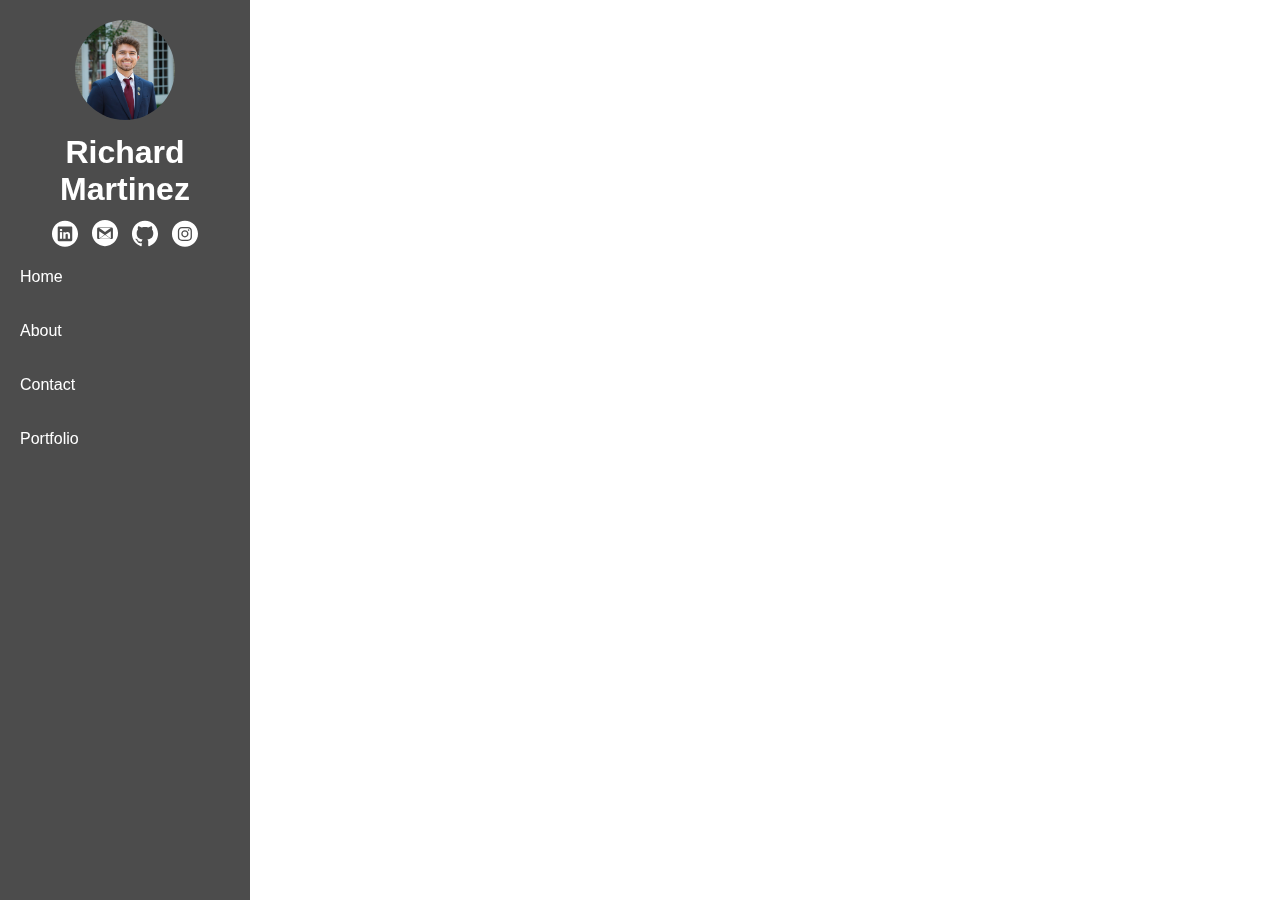
<file: Portfolio/index.html>
<!-- You write the code for the summer camp here -->
<!DOCTYPE html>
<html lang="en">

<head>
    <meta charset="utf-8">
    <title>Richard Martinez Portfolio</title>
    <link rel="stylesheet" href="css.css" type="text/css">
</head>

<body>
    <div class="Sidebar">
        <div class="SidebarProfile">
            <img src="Images/RJMHeadshot.png" alt="Richard Martinez">
            <h1> Richard Martinez </h1>
            <div class="SocialMediaIcons">
                <?xml version="1.0" ?><!DOCTYPE svg  PUBLIC '-//W3C//DTD SVG 1.1//EN'  'http://www.w3.org/Graphics/SVG/1.1/DTD/svg11.dtd'><svg enable-background="new 0 0 56.693 56.693" height="56.693px" id="Layer_1" version="1.1" viewBox="0 0 56.693 56.693" width="56.693px" xml:space="preserve" xmlns="http://www.w3.org/2000/svg" xmlns:xlink="http://www.w3.org/1999/xlink"><g><path d="M28.347,5.155c-13.6,0-24.625,11.025-24.625,24.625c0,13.602,11.025,24.625,24.625,24.625   c13.598,0,24.623-11.023,24.623-24.625C52.97,16.181,41.944,5.155,28.347,5.155z M42.062,41.741c0,1.096-0.91,1.982-2.031,1.982   H16.613c-1.123,0-2.031-0.887-2.031-1.982V18.052c0-1.094,0.908-1.982,2.031-1.982H40.03c1.121,0,2.031,0.889,2.031,1.982V41.741z"/><path d="M33.099,26.441c-2.201,0-3.188,1.209-3.74,2.061v0.041h-0.027c0.01-0.012,0.02-0.027,0.027-0.041v-1.768h-4.15   c0.055,1.17,0,12.484,0,12.484h4.15v-6.973c0-0.375,0.027-0.744,0.137-1.012c0.301-0.744,0.984-1.52,2.129-1.52   c1.504,0,2.104,1.146,2.104,2.824v6.68h4.15V32.06C37.878,28.224,35.829,26.441,33.099,26.441z"/><path d="M20.864,20.712c-1.419,0-2.349,0.934-2.349,2.159c0,1.197,0.9,2.158,2.294,2.158h0.027c1.447,0,2.348-0.961,2.348-2.158   C23.157,21.646,22.284,20.712,20.864,20.712z"/><rect height="12.484" width="4.151" x="18.762" y="26.734"/></g></svg>
                <?xml version="1.0" ?><svg height="56.6934px" id="Layer_1" style="enable-background:new 0 0 56.6934 56.6934;" version="1.1" viewBox="0 0 56.6934 56.6934" width="56.6934px" xml:space="preserve" xmlns="http://www.w3.org/2000/svg" xmlns:xlink="http://www.w3.org/1999/xlink"><polygon points="29.3938,31.666 39.309,38.5604 39.309,24.8362 34.9235,27.8569 "/><path d="M28.3472,3.9229c-13.5996,0-24.625,11.0234-24.625,24.623c0,13.5997,11.0254,24.625,24.625,24.625  c13.5986,0,24.624-11.0253,24.624-24.625C52.9712,14.9463,41.9458,3.9229,28.3472,3.9229z M39.9141,39.7094v0.0007H16.7774h-0.8704  c-1.3447,0-2.4451-1.1003-2.4451-2.4451V20.5627c0-1.3448,1.1003-2.4451,2.4451-2.4451l0.0096,0.0072l-0.0096-0.0078h24.9518  c1.3447,0,2.445,1.1002,2.445,2.4449v0.7087l0.0007-0.0005l-0.0007,0.0007l0.004,15.9963  C43.2494,39.0451,42.479,39.6797,39.9141,39.7094z"/><path d="M28.3421,32.2622c-0.1196,0-0.2391-0.0359-0.3419-0.1073l-0.1786-0.1244l-10.1835,7.0811h21.4153l-10.1863-7.0829  C28.8671,32.0287,28.4607,32.2622,28.3421,32.2622z"/><polygon points="40.858,18.1176 40.8587,18.117 40.8565,18.1187 "/><polygon points="39.037,18.7154 17.7191,18.7154 28.3432,26.5924 "/><polygon points="27.2877,31.659 17.382,24.8359 17.3764,38.5647 27.2976,31.666 "/></svg>
                <?xml version="1.0" ?><svg enable-background="new -1163 1657.697 56.693 56.693" height="56.693px" id="Layer_1" version="1.1" viewBox="-1163 1657.697 56.693 56.693" width="56.693px" xml:space="preserve" xmlns="http://www.w3.org/2000/svg" xmlns:xlink="http://www.w3.org/1999/xlink"><g><path clip-rule="evenodd" d="M-1134.6598,1662.9163c-13.601,0-24.63,11.0267-24.63,24.6299   c0,10.8821,7.0573,20.1144,16.8435,23.3713c1.2308,0.2279,1.6829-0.5345,1.6829-1.1849c0-0.587-0.0227-2.5276-0.0334-4.5857   c-6.8521,1.4901-8.2979-2.906-8.2979-2.906c-1.1205-2.8467-2.7347-3.6039-2.7347-3.6039   c-2.2349-1.5287,0.1685-1.4972,0.1685-1.4972c2.473,0.1737,3.7755,2.5385,3.7755,2.5385c2.1967,3.7651,5.7618,2.6765,7.1675,2.0472   c0.2211-1.5917,0.8591-2.6786,1.5637-3.2936c-5.4707-0.6226-11.2218-2.7347-11.2218-12.1722c0-2.6888,0.9623-4.8861,2.538-6.611   c-0.2557-0.6206-1.0989-3.1255,0.2386-6.5183c0,0,2.0684-0.6616,6.7747,2.525c1.9648-0.5458,4.0719-0.8195,6.165-0.829   c2.093,0.0095,4.2017,0.2832,6.17,0.829c4.7012-3.1866,6.7665-2.525,6.7665-2.525c1.3406,3.3928,0.4974,5.8977,0.2417,6.5183   c1.5793,1.7249,2.5348,3.9221,2.5348,6.611c0,9.4602-5.7618,11.5428-11.2465,12.1527c0.8834,0.7644,1.6704,2.2632,1.6704,4.561   c0,3.2955-0.0282,5.9479-0.0282,6.7592c0,0.6556,0.4432,1.4236,1.6915,1.1818c9.7812-3.2605,16.8296-12.4896,16.8296-23.3682   C-1110.0299,1673.943-1121.0574,1662.9163-1134.6598,1662.9163z" fill-rule="evenodd"/><path d="M-1149.9611,1698.2793c-0.0542,0.1227-0.2469,0.1593-0.4222,0.0753c-0.1788-0.0804-0.2788-0.2473-0.2211-0.37   c0.053-0.126,0.2457-0.161,0.4242-0.0769C-1150.0013,1697.9882-1149.8993,1698.1566-1149.9611,1698.2793L-1149.9611,1698.2793z    M-1150.2642,1698.0547"/><path d="M-1148.9634,1699.3922c-0.1174,0.1086-0.3473,0.0581-0.5031-0.1139c-0.1613-0.1718-0.1912-0.4016-0.072-0.5118   c0.1211-0.1088,0.3438-0.0579,0.505,0.1139C-1148.8721,1699.0541-1148.8407,1699.2819-1148.9634,1699.3922L-1148.9634,1699.3922z    M-1149.1984,1699.14"/><path d="M-1147.9922,1700.8105c-0.151,0.1051-0.3979,0.0067-0.5505-0.2123c-0.151-0.2191-0.151-0.4819,0.0035-0.5872   c0.1526-0.1051,0.396-0.0104,0.5505,0.2068C-1147.8381,1700.4406-1147.8381,1700.7034-1147.9922,1700.8105L-1147.9922,1700.8105z    M-1147.9922,1700.8105"/><path d="M-1146.6619,1702.1812c-0.1351,0.1489-0.4227,0.1086-0.6329-0.0945c-0.2155-0.1984-0.2753-0.4803-0.1403-0.6293   c0.1371-0.149,0.4263-0.1072,0.6381,0.0944C-1146.5831,1701.7501-1146.5182,1702.0337-1146.6619,1702.1812L-1146.6619,1702.1812z    M-1146.6619,1702.1812"/><path d="M-1144.8265,1702.9769c-0.0597,0.1927-0.3365,0.2804-0.6154,0.1984c-0.2788-0.0845-0.4608-0.3103-0.4047-0.5051   c0.0577-0.1943,0.3361-0.2855,0.6169-0.1979C-1144.9512,1702.5563-1144.7688,1702.7805-1144.8265,1702.9769L-1144.8265,1702.9769z    M-1144.8265,1702.9769"/><path d="M-1142.8107,1703.1243c0.0067,0.2031-0.2299,0.3716-0.5226,0.3752c-0.2944,0.0067-0.533-0.1577-0.5361-0.3577   c0-0.2052,0.2313-0.3717,0.5258-0.3768C-1143.0509,1702.7594-1142.8107,1702.9227-1142.8107,1703.1243L-1142.8107,1703.1243z    M-1142.8107,1703.1243"/><path d="M-1140.9351,1702.8052c0.035,0.198-0.1686,0.4015-0.4594,0.4557c-0.2859,0.0526-0.5504-0.0701-0.587-0.2665   c-0.0354-0.2031,0.1716-0.4066,0.4573-0.4592C-1141.233,1702.4846-1140.9722,1702.6036-1140.9351,1702.8052L-1140.9351,1702.8052z    M-1140.9351,1702.8052"/></g></svg>
                <?xml version="1.0" ?><svg height="56.7px" id="Layer_1" style="enable-background:new 0 0 56.7 56.7;" version="1.1" viewBox="0 0 56.7 56.7" width="56.7px" xml:space="preserve" xmlns="http://www.w3.org/2000/svg" xmlns:xlink="http://www.w3.org/1999/xlink"><g><circle cx="28.1" cy="30" r="4.4"/><path d="M33.6,19.2h-11c-1.6,0-3,0.5-3.9,1.4c-0.9,0.9-1.4,2.3-1.4,3.9v11c0,1.6,0.5,3,1.5,4c1,0.9,2.3,1.4,3.9,1.4h10.9   c1.6,0,3-0.5,3.9-1.4c1-0.9,1.5-2.3,1.5-3.9v-11c0-1.6-0.5-2.9-1.4-3.9C36.6,19.7,35.3,19.2,33.6,19.2z M28.1,36.8   c-3.8,0-6.8-3.1-6.8-6.8c0-3.8,3.1-6.8,6.8-6.8S35,26.2,35,30C35,33.8,31.9,36.8,28.1,36.8z M35.2,24.5c-0.9,0-1.6-0.7-1.6-1.6   s0.7-1.6,1.6-1.6s1.6,0.7,1.6,1.6S36.1,24.5,35.2,24.5z"/><path d="M28.3,5.2c-13.6,0-24.6,11-24.6,24.6c0,13.6,11,24.6,24.6,24.6c13.6,0,24.6-11,24.6-24.6C53,16.2,41.9,5.2,28.3,5.2z    M41.4,35.6c0,2.3-0.8,4.3-2.2,5.7c-1.4,1.4-3.4,2.1-5.6,2.1H22.7c-2.2,0-4.2-0.7-5.6-2.1c-1.5-1.4-2.2-3.4-2.2-5.7v-11   c0-4.6,3.1-7.8,7.8-7.8h11c2.3,0,4.2,0.8,5.6,2.2c1.4,1.4,2.1,3.3,2.1,5.6V35.6z"/></g></svg>
            </div>
        </div>
        <div class="SidebarBody">
            <a href="index.html">Home</a><br><br>
            <a href="about.html">About</a><br><br>
            <a href="contact.html">Contact</a><br><br>
            <a href="portfolio.html">Portfolio</a>
        </div>
    </div>
</body>
</html>
</file>
<file: Portfolio/css.css>
body {
    display: flex;
    flex-direction: row;
    height: 100vh;
    margin: 0;
    font-family: 'Arial', sans-serif;
    background-size: cover;
    color: white;
    align-items: flex-start; /* Add this line if you want all items aligned to the top */
}

.Sidebar {
    background: rgba(0, 0, 0, 0.7);
    padding: 20px;
    width: 250px;
    height: 100vh; /* Set the height to full viewport height */
    display: flex;
    flex-direction: column;
    box-sizing: border-box;
    margin: 0px;
    position: fixed; /* Add this line to fix the sidebar to the left */
    left: 0; /* Ensure it sticks to the left */
    top: 0; /* Ensure it sticks to the top */
}


.SidebarProfile {
    text-align: center;
    margin-bottom: 20px;
}

.SidebarProfile img {
    width: 100px;
    border-radius: 50%;
}

.SidebarProfile h1 {
    margin: 10px 0;
}

.SidebarBody a {
    color: white;
    text-decoration: none;
    display: block;
}

.SocialMediaIcons {
    display: flex;
    justify-content: center;
    align-items: center;
    gap: 10px;
}

.SocialMediaIcons svg {
    width: 30px;
    height: auto;
    fill: white;
}
</file>
